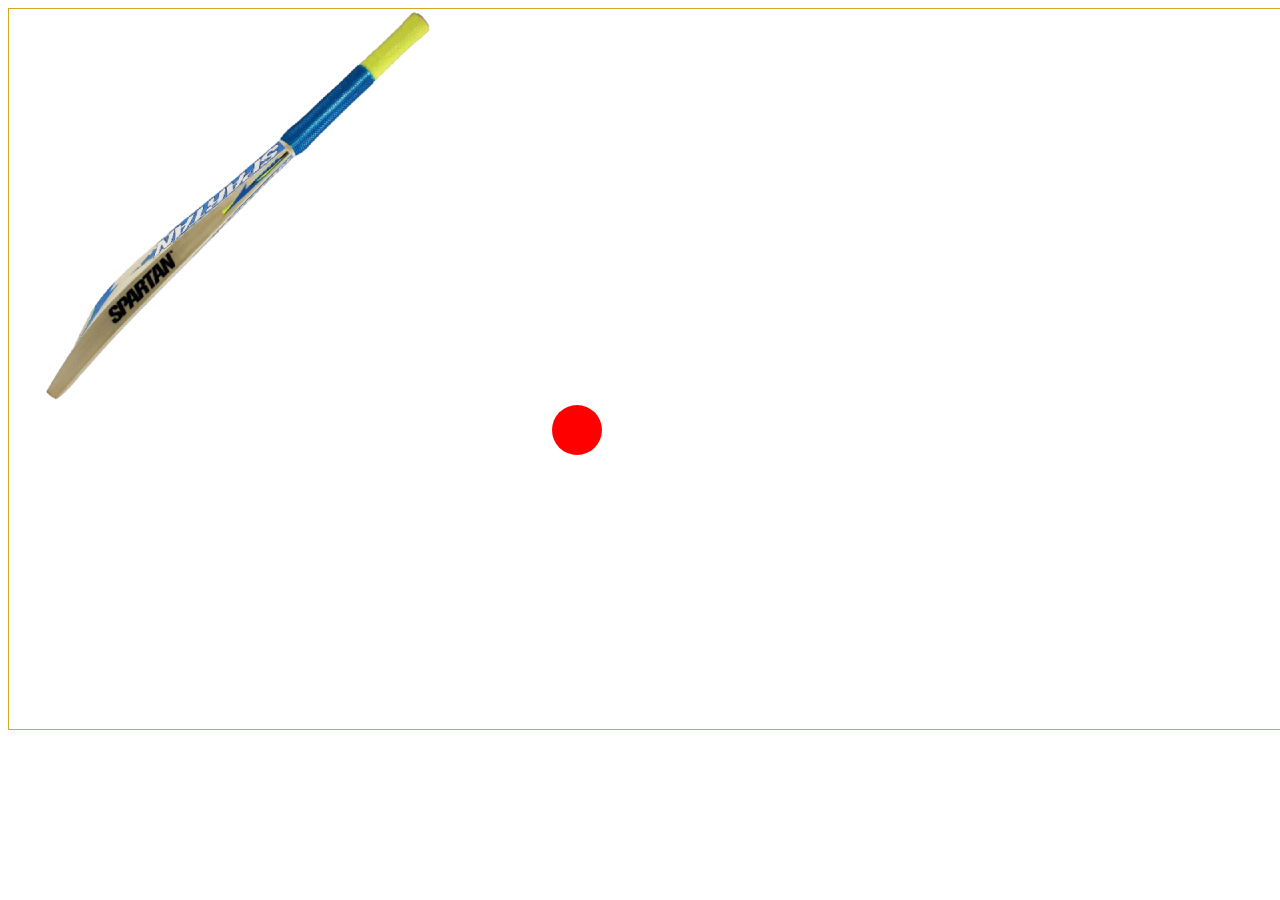
<file: index.html>
<!DOCTYPE html>
<html lang="en">
<head>
    <meta charset="UTF-8">
    <meta name="viewport" content="width=device-width, initial-scale=1.0">
    <link rel="stylesheet" href="./style.css">
    <title>Cricket</title>
    
    
</head>
<body>
    <div class="field">
        <img class="bat" src="./bat.png" alt="">
        <div class="ball">
        
        </div>
    </div>
    
</body>
</html>
</file>
<file: style.css>
.field {
  width: 100vw;
  height: 80vh;
  border: 1px solid goldenrod;
}
.field .bat {
  padding-left: 30px;
  transition: transform 0.1s ease-in 0.2s;
}
.ball {
  height: 50px;
  width: 50px;
  border-radius: 50%;
  background-color: red;
  position: relative;
  left: 543px;
  transition: transform 1s ease-out 0.3s;
}
.field:hover .bat {
  transform: rotate(-60deg);
  transform-origin: top right;
}

.field:hover .ball {
  transform: translate(500px, -500px);
}
</file>
